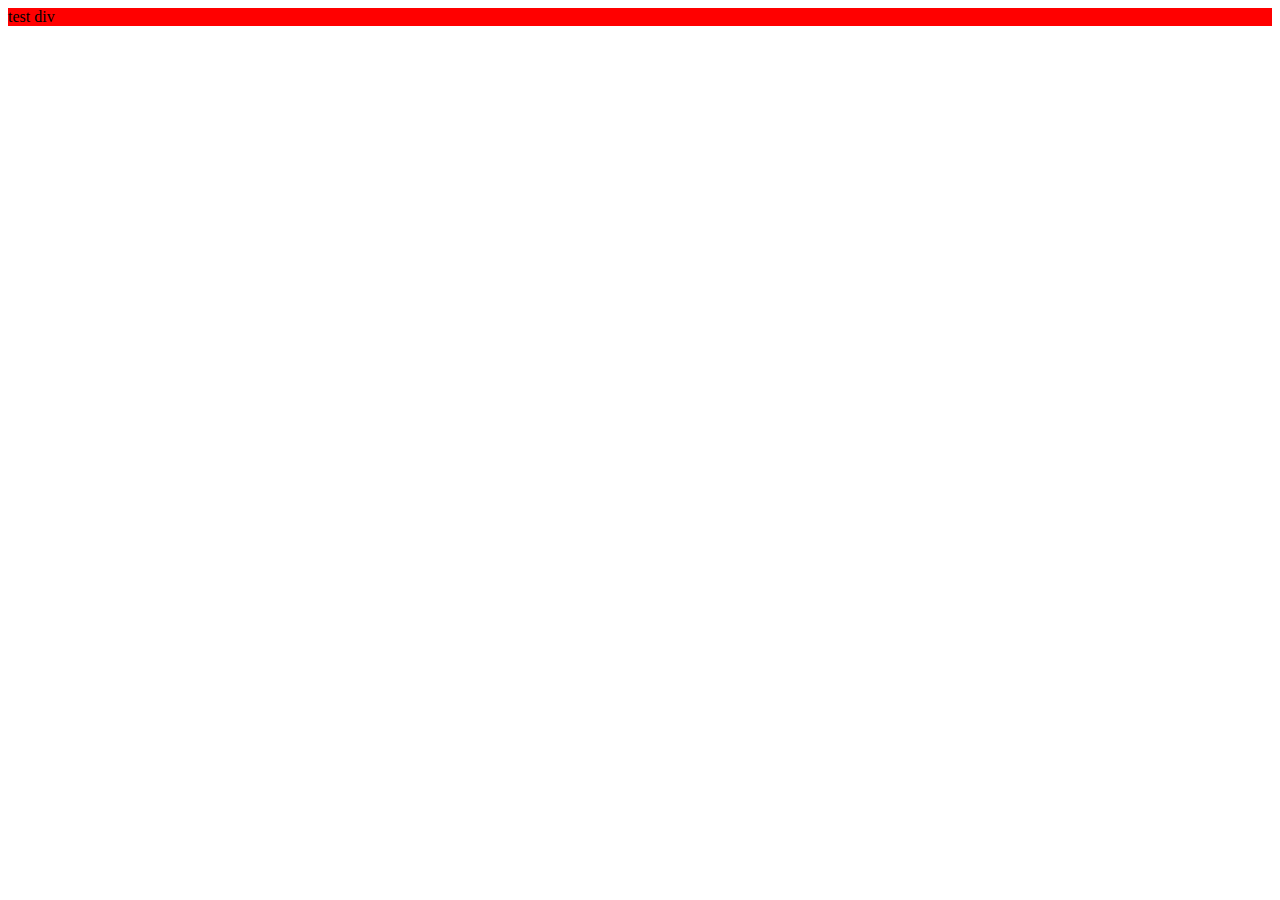
<file: app_api/templates/test.html>
<!DOCTYPE HTML>
<HTML>
<HEAD>
<meta charset="utf-8" />
<title>setAttribute('class', 'abc')</title>
<style type="text/css">
.abc {
background: red;
}
</style>
</HEAD>
<BODY>
<div id="d1">test div</div>
<script>
var div = document.getElementById('d1');
div.setAttribute("class", "abc");
</script>
</BODY>
</HTML>
</file>
